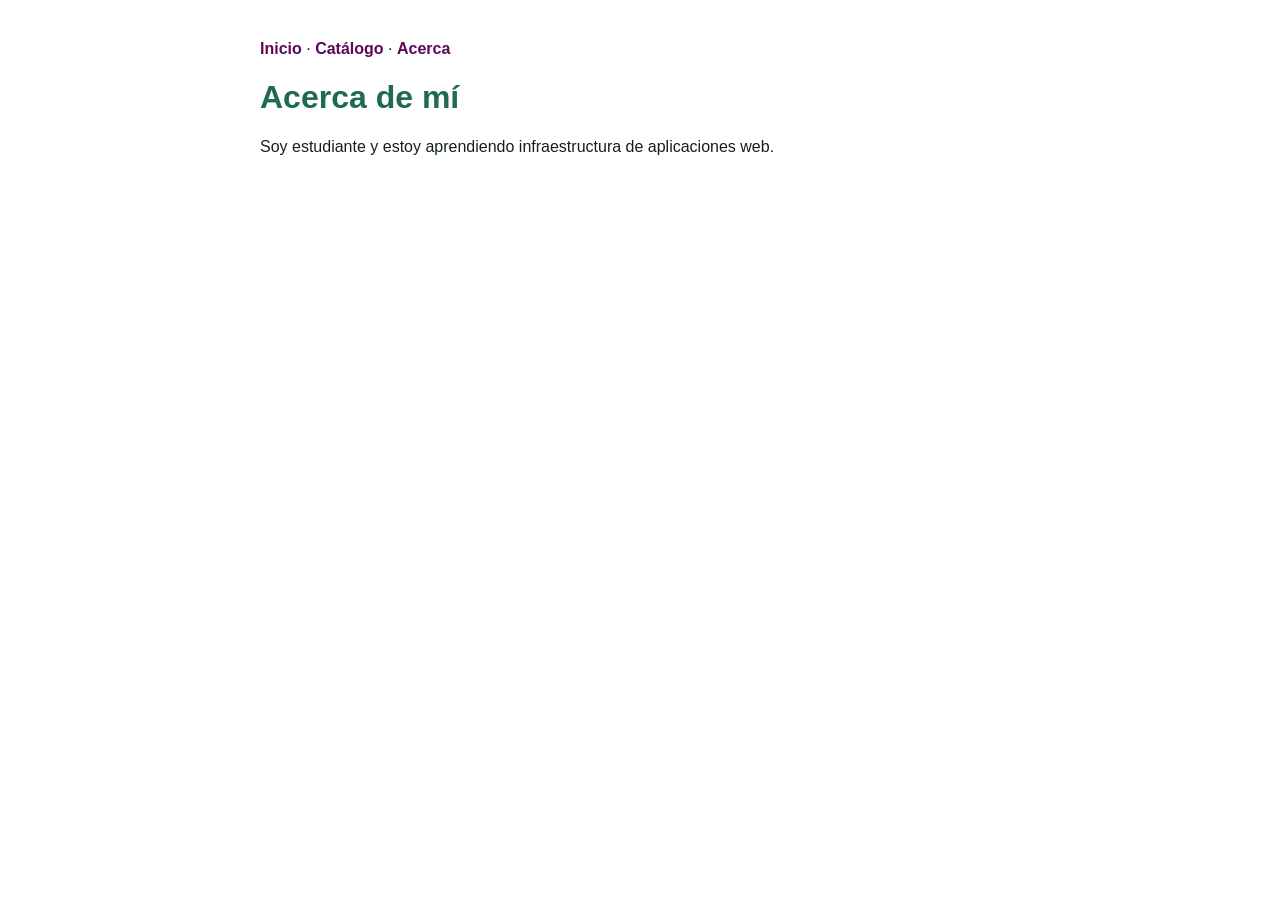
<file: acerca.html>
<!doctype html>
<html lang="es">
<head>
  <meta charset="utf-8">
  <title>Acerca de mí</title>
  <link rel="stylesheet" href="estilo.css">
</head>
<body>
  <nav>
    <a href="index.html">Inicio</a> ·
    <a href="catalogo.html">Catálogo</a> ·
    <a href="acerca.html">Acerca</a>
  </nav>

  <h1>Acerca de mí</h1>
  <p>Soy estudiante y estoy aprendiendo
     infraestructura de aplicaciones web.</p>
</body>
</html>
</file>
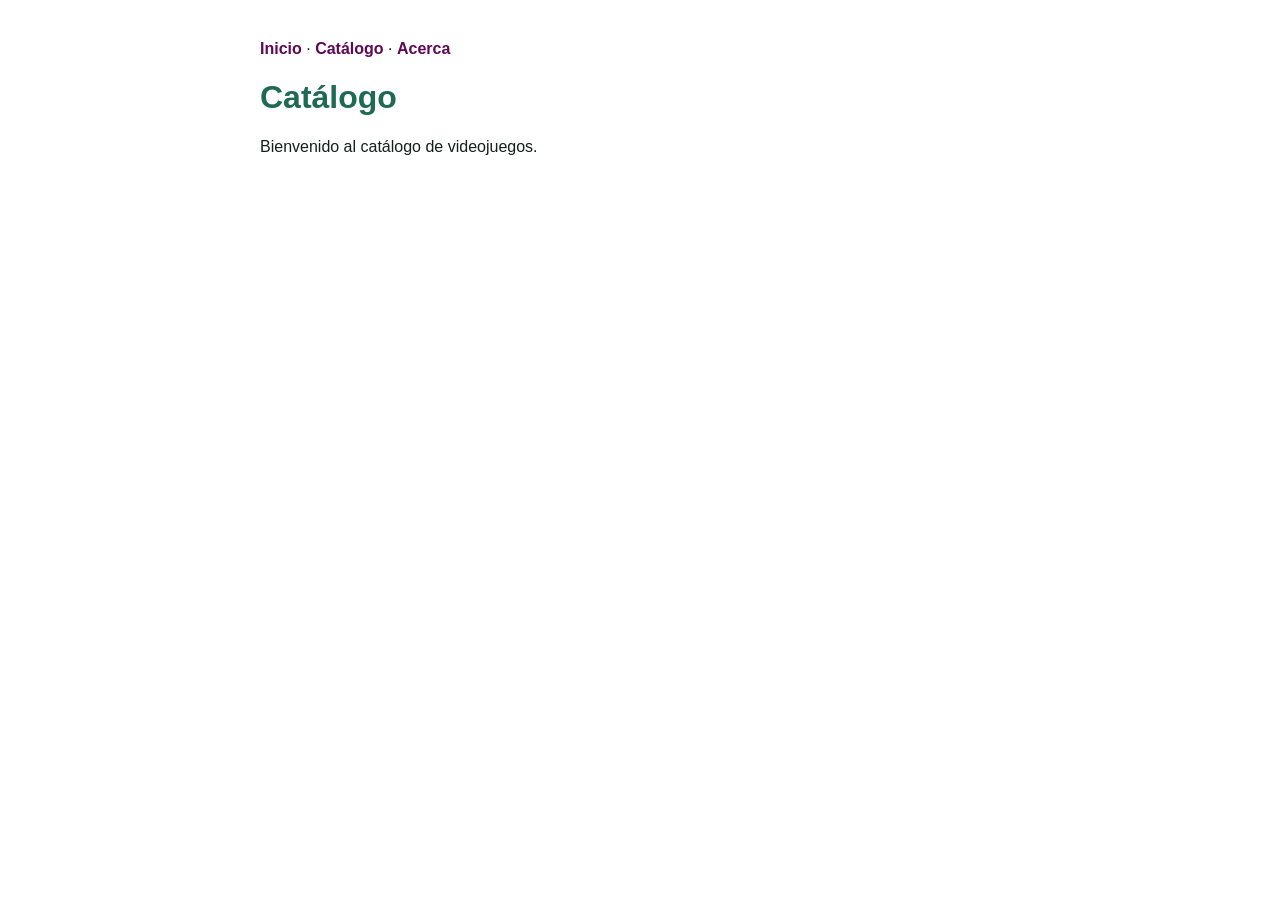
<file: catalogo.html>
<!doctype html>
<html lang="es">
<head>
  <meta charset="utf-8">
  <title>Catálogo</title>
  <link rel="stylesheet" href="estilo.css">
</head>
<body>
  <nav>
    <a href="index.html">Inicio</a> ·
    <a href="catalogo.html">Catálogo</a> ·
    <a href="acerca.html">Acerca</a>
  </nav>

  <h1>Catálogo</h1>
  <p>Bienvenido al catálogo de videojuegos.</p>
</body>
</html>
</file>
<file: estilo.css>
body {
  font-family: Arial, sans-serif;
  max-width: 760px;
  margin: 40px auto;
  padding: 0 16px;
  color: #13201B;
}

nav a {
  color: #5e0958;
  text-decoration: none;
  font-weight: bold;
}

h1 {
  color: #1F6A54;
}
</file>
